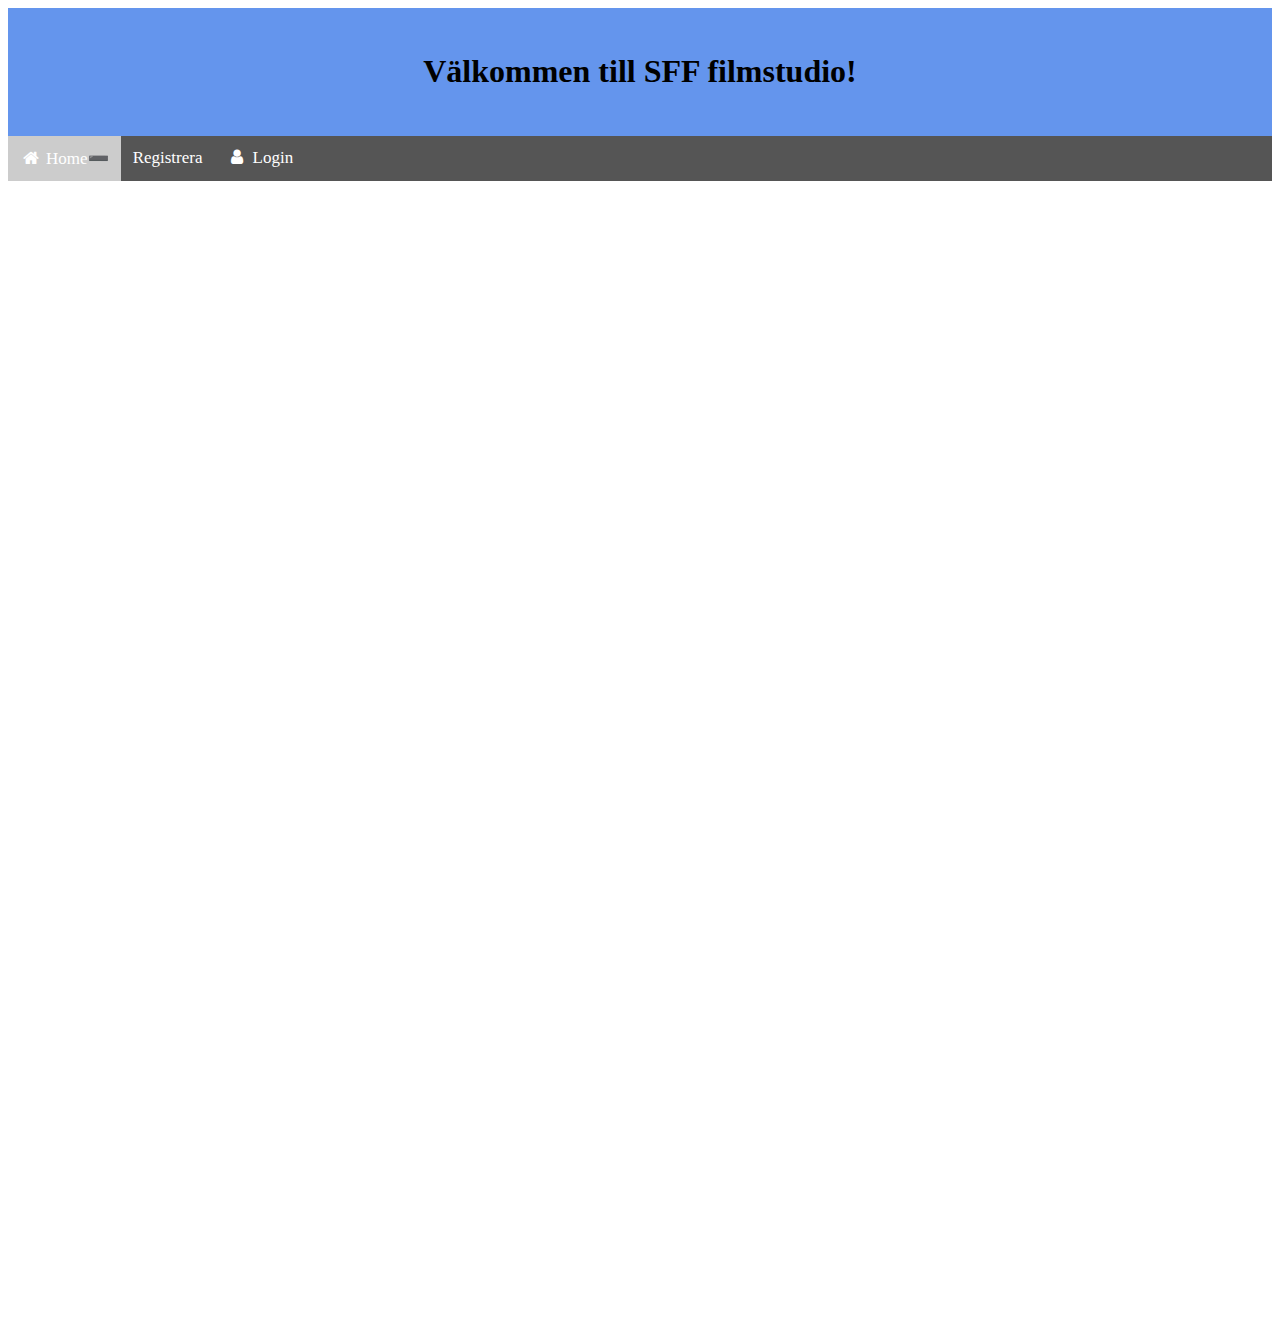
<file: index.html>
<!DOCTYPE html>
<html lang="en">

    <head>
        <meta charset="UTF-8">
        <meta name="viewport" content="width=device-width, initial-scale=1.0">
        <link rel="stylesheet" href="./style.css">
        <!-- Load an icon library -->
<link rel="stylesheet" href="https://cdnjs.cloudflare.com/ajax/libs/font-awesome/4.7.0/css/font-awesome.min.css">
        <title>
            
        </title>

    </head>
    
    <body>
        <script type="text/javascript" src="./script.js"></script>
        <header>
            <h1>Välkommen till SFF filmstudio!</h1>
        </header>
        <div class="navbar">
            <a class="active" href="./index.html"><i class="fa fa-fw fa-home"></i> Home</a>
            
            <a href="./Reg.html"><i class="fas fa-file-alt"></i></i> Registrera</a>
            <a href="./Login.html"><i class="fa fa-fw fa-user"></i> Login</a>
          </div>
      
        <div class="container">
            <div class="movie">
            
            
                <script>
                                       
            Promise.all([
            fetch("https://localhost:5001/api/film"),fetch("https://localhost:5001/api/filmTrivia")])
            .then(([res1, res2]) => Promise.all([res1.json(), res2.json()]))        
            .then(([movieJson, triviaJson])=>{
                
                    var title="";
                    var triv="";
                    console.log(movieJson)
                    console.log(triviaJson)
                    var movie =document.getElementsByClassName('movie');
                    var ul =document.createElement('ul')
                    ul.className='movie-list';
                    movie[0].appendChild(ul);
                    for(var i=0;i<movieJson.length;i++) {       
                    var li = document.createElement('li');

                    var itemDiv = document.createElement('div') 
                    itemDiv.className='movie-item';

                    var des = document.createElement('div');
                    des.className='description';

                    var tbtn= document.createElement('button');
                    tbtn.className='trivia-btn';

                    var trivDiv = document.createElement('div');
                    trivDiv.className='trivia';

                    var cover=document.createElement('img');
                    cover.className='cover';
                    cover.src="testimg/Placeholder.PNG";

                    ul.append(li);
                    li.append(itemDiv);
                    itemDiv.append(cover,des,tbtn, trivDiv)
                    title=JSON.stringify(movieJson[i].name)
                    des.innerHTML+='<h1>'+title.replace(/['"]+/g, '')+'</h1>\n description...'
                    tbtn.innerText+='Visa trivia';
                    
                        
                        for(var y=0; y<triviaJson.length;y++){
                            if(movieJson[i].id==triviaJson[y].filmId){
                                console.log(triviaJson[y].filmId)
                                
                                triv=JSON.stringify(triviaJson[y].trivia)
                                trivDiv.innerHTML+='<p>'+triv.replace(/['"]+/g, '')+'<p>'
                                    
                                }
                                
                        }
                        
                    

                    
                    }
                    var btn = document.getElementsByClassName("trivia-btn");
                    var i;
                    
                    for (i = 0; i < btn.length; i++) {
                      btn[i].addEventListener("click", function() {
                        /* Toggle between adding and removing the "active" class,
                        to highlight the button that controls the panel */
                        this.classList.toggle("active");
                    
                        /* Toggle between hiding and showing the active panel */
                        var trivia = this.nextElementSibling;
                        if (trivia.style.display === "block") {
                          trivia.style.display = "none";
                        } else {
                          trivia.style.display = "block";
                        }
                      });
                    }
                        
                    });
                </script>
                
            
            </div>  
            
        </div>
    </body>
    </html>
</file>
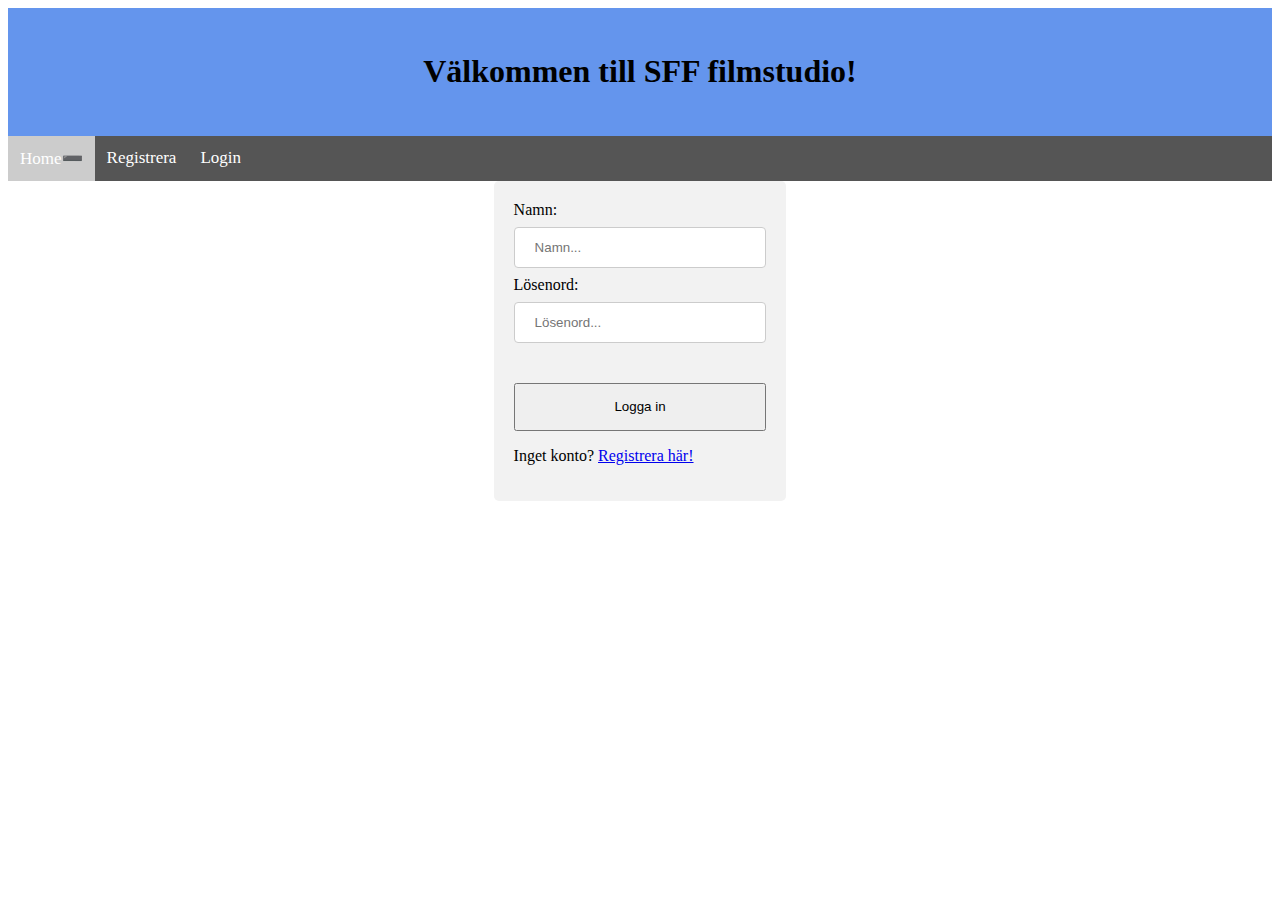
<file: Login.html>
<!DOCTYPE html>
<html lang="en">

    <head>
        <meta charset="UTF-8">
        <meta name="viewport" content="width=device-width, initial-scale=1.0">
        <link rel="stylesheet" href="./style.css">
        <title>
            
        </title>
    </head>
    
    <body>
        
        <header>
            <h1>Välkommen till SFF filmstudio!</h1>
        </header>
        <div class="navbar">
            <a class="active" href="./index.html"><i class="fa fa-fw fa-home"></i> Home</a>
            
            <a href="./Reg.html"><i class="fas fa-file-alt"></i></i> Registrera</a>
            <a href="./Login.html"><i class="fa fa-fw fa-user"></i> Login</a>
          </div>
        <div class="login" id="content">
            
            
                
                
                    <label>Namn:</label>
                    <input type="text" id="username" placeholder="Namn...">
                    <br/>
                    <label>Lösenord:</label>
                    <input type="password" id="pw" placeholder="Lösenord...">
                    <br/>
                    
                    <button id="btn" >Logga in</button>
                    <p>Inget konto? <a href="./Reg.html">Registrera här!</a></p>
                
                
        </div>
                <script>
                var page=document.getElementById("content");
                    var username= document.getElementById("username").value;
                    console.log(username)
                     var password=document.getElementById("pw").value;
                
                var loginbtn= document.getElementById("btn");
                if(localStorage.getItem("userID")!==null){
                    ShowDashBoard();
                }
                else{
                    console.log(localStorage.getItem('userID'))
                    ShowLoginPage()
                }
                function ShowLoginPage(){
                btn.addEventListener("click",function(){

                    console.log("KLICK!!!")
                fetch("https://localhost:5001/api/filmstudio")
                .then(function(res){return res.json()}).then(function(resStudio){
                    var username= document.getElementById("username").value;
                    console.log(username)
                     var password=document.getElementById("pw").value;
                     console.log(password)
                    console.log(resStudio)
                    console.log(username)
                for(var i=0;i<resStudio.length;i++){
                if(username==resStudio[i].name && password==resStudio[i].password){
                    localStorage.setItem("userID", username)
                    localStorage.setItem("studioID", resStudio[i].id)
                    console.log(localStorage.getItem('userID'))
                    console.log(localStorage)
                    console.log("Success")
                    ShowDashBoard();
                }
                else{
                    console.log("FEL")
                }
                }
                    
                })
                })
               } 
                                    
                function ShowDashBoard(){
                    page.innerHTML="<button  id='rent'>Låna film</button><button id='return'>Lämna tillbaka Film</button><button id='logout'>Logga ut</button>"
                    var rentbtn=document.getElementById('rent');
                    var returnbtn=document.getElementById('return');
                    var logoutbtn=document.getElementById('logout');

                    rentbtn.addEventListener("click", function(){
                        page.innerHTML="<select id='filmer'></select><button id='rentbtn' method='POST'>Låna</button>"
                        fetch("https://localhost:5001/api/film").then(function(res){return res.json()}).then(function(resFilm){
                         var sel=document.getElementById('filmer') ;

                         page.appendChild(sel)
                         for(var i=0;i<resFilm.length;i++)  {
                             var opt=document.createElement('option')
                             sel.appendChild(opt);
                             opt.innerText=resFilm[i].name;
                         }
                            var rent=document.getElementById('rentbtn');
                            rent.addEventListener("click", function(){
                            var selopt=document.getElementById('filmer').value;
                            var studioId=parseInt(localStorage.getItem("studioID"));
                            var returned=false;
                            for(var i=0;i<resFilm.length;i++){
                                if(selopt==resFilm[i].name){
                                    var filmId=resFilm[i].id;
                                RentMovie(filmId, studioId, returned)
                                }
                            }

                            })


                  
                    })
                })
                logoutbtn.addEventListener("click",function(){
                        localStorage.removeItem("userID")
                        window.location.reload();
                    console.log(localStorage)
                    })
                    returnbtn.addEventListener("click",function(){
                            
                        page.innerHTML="<textarea class='triviaText' id='triviaText'></textarea><select id='rentFilmer'></select><br/><button id='retbtn'>Lämna tillbaka</button>"
                        
                        fetch("https://localhost:5001/api/film").then(function(res){return res.json()}).then(function(movie){
                            fetch("https://localhost:5001/api/rentedFilm").then(function(res){return res.json()}).then(function(rents){
                            var studioId=parseInt(localStorage.getItem("studioID"));
                            var sel=document.getElementById('rentFilmer') ;
                            
                            
                         page.appendChild(sel)

                            for(var i=0;i<rents.length;i++){
                                if(studioId==rents[i].studioId){
                                    for(var j=0;j<movie.length;j++){
                                        if(rents[i].filmId==movie[j].id && !rents[i].returned){
                                            console.log(movie[j].name)
                                            var opt=document.createElement('option')
                             sel.appendChild(opt);
                             opt.innerText=movie[j].name; 
                                        }
                                    }
                                    
                                }
                            }
                            retbtn.addEventListener("click", function(){
                                var tri=document.getElementById('triviaText').value
                                var title=document.getElementById('rentFilmer').value
                                console.log(title)
                                console.log(tri)
                                for(var i=0;i<movie.length;i++){

                                if(title==movie[i].name)
                                {
                                    var filmId=parseInt(movie[i].id)
                                    console.log(filmId)
                                    let data={filmId:filmId,                                
                                    trivia:tri}
                                    fetch('https://localhost:5001/api/filmTrivia', {
                                    method: 'POST',
                        mode:'cors',
                        body: JSON.stringify(data),
                        headers: {
                            "Content-type": "application/json"
                         }  
                    })
                    .then(res=>res.json()).then(data=>console.log('Success',data))
                    .catch((error)=>{
                        console.log(error)
                    })
                    for(var i=0;i<rents.length;i++){
                        if(filmId==rents[i].filmId && studioId==rents[i].studioId){
                            var rentId=parseInt(rents[i].id)
                            let data={returned:true}
                                    fetch('https://localhost:5001/api/RentedFilm/'+rentId, {
                                    method: 'PUT',
                        mode:'cors',
                        body: JSON.stringify(data),
                        headers: {
                            "Content-type": "application/json"
                         }  
                    })
                    .then(res=>res.json()).then(data=>console.log('Success',data))
                    .catch((error)=>{
                        console.log(error)
                    })

                        }
                                }
                    }
                                }
                            })
                            
                        
                        
                            
                        
                    
                        
                        
                        
/*
                        retbtn.addEventListener("click",function() {
                            var id=document.getElementsByClassName(retbtn[i]).id

                            var text = document.getElementsByClassName('trivia').value;
                            console.log(text)
                            var studioID=parseInt(localStorage.getItem("userID"))
                            let data={filmId:filmId, 
                        studioId:studioId, 
                        trivia:trivia}
                            fetch('https://localhost:5001/api/filmTrivia', {
                        method: 'POST',
                        mode:'cors',
                        body: JSON.stringify(data),
                        headers: {
                            "Content-type": "application/json"
                         }  
                    })
                    .then(res=>res.json()).then(data=>console.log('Success',data))
                    .catch((error)=>{
                        console.log(error)
                    })
                            
                         })     
                
                        
                    */
                    })
                    })
                    })
                    }
                function RentMovie(filmId,studioId,returned){
                    console.log(studioId)
                    let data={
                        
                        filmId:filmId, 
                        studioId:studioId, 
                        returned:returned}
                    fetch('https://localhost:5001/api/rentedFilm', {
                        method: 'POST',
                        mode:'cors',
                        body: JSON.stringify(data),
                        headers: {
                            "Content-type": "application/json"
                         }  
                    })
                    .then(res=>res.json()).then(data=>console.log('Success',data))
                    .catch((error)=>{
                        console.log(error)
                    })
                }
            </script>
    </body>
    </html>
</file>
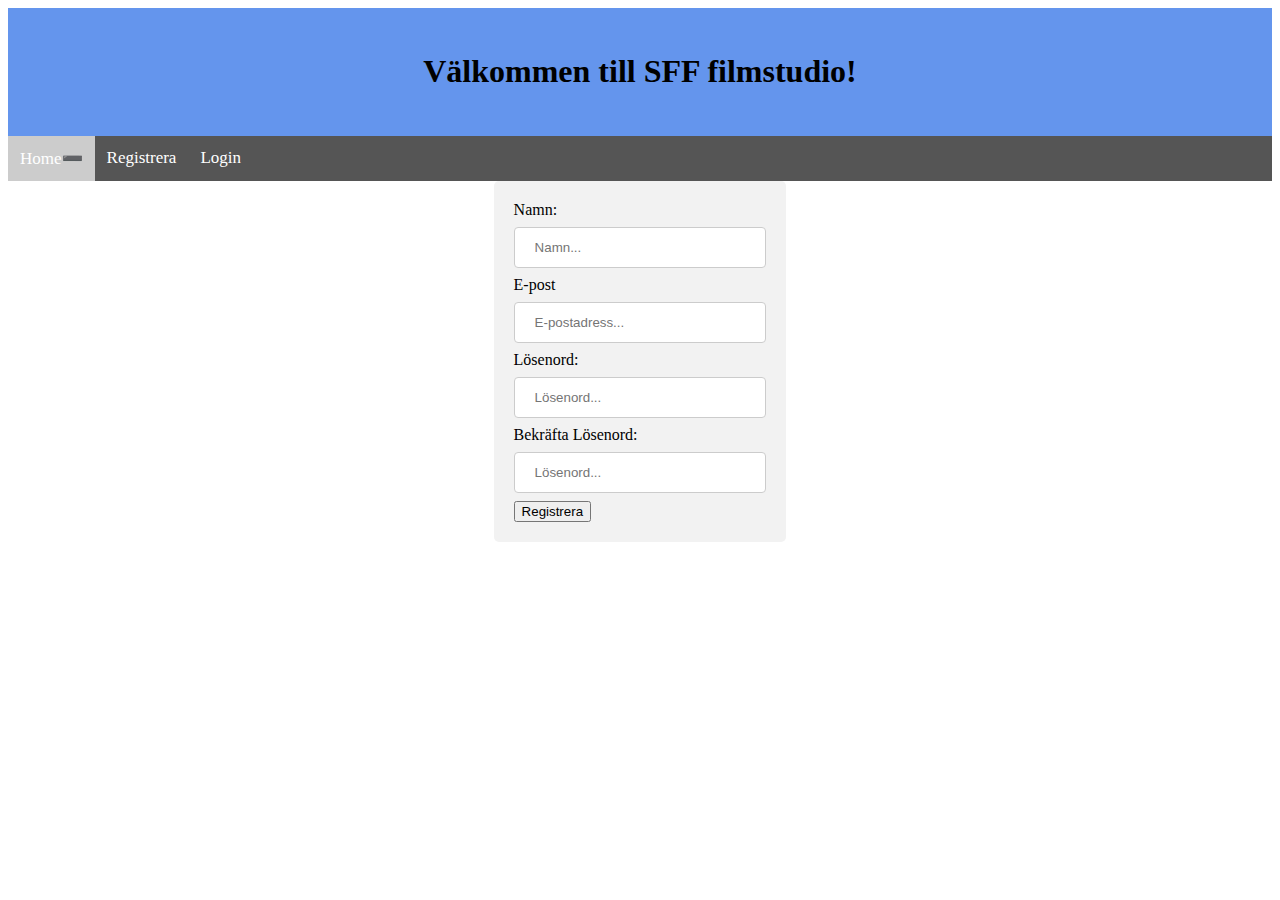
<file: Reg.html>
<!DOCTYPE html>
<html lang="en">

    <head>
        <meta charset="UTF-8">
        <meta name="viewport" content="width=device-width, initial-scale=1.0">
        <link rel="stylesheet" href="./style.css">
        <title>
            
        </title>
    </head>
    
    <body>
        <script src="./script.js"></script>
        <header>
            <h1>Välkommen till SFF filmstudio!</h1>
        </header>
        <div class="navbar">
            <a class="active" href="./index.html"><i class="fa fa-fw fa-home"></i> Home</a>
            
            <a href="./Reg.html"><i class="fas fa-file-alt"></i></i> Registrera</a>
            <a href="./Login.html"><i class="fa fa-fw fa-user"></i> Login</a>
          </div>
        <div class="Form">

            <form>
                <label>Namn:</label>
                <input type="text" placeholder="Namn...">
                <br/>
                <label>E-post</label>
                <input type="email" name="email" placeholder="E-postadress...">
                <br/>
                <label>Lösenord:</label>
                <input type="password" name="pw1" placeholder="Lösenord...">
                <br/>
                <label>Bekräfta Lösenord:</label>
                <input type="password" name="pw2" placeholder="Lösenord...">
                <br/>
                <input type="button" value="Registrera">
            </form>
        </div>
    </body>
    </html>
</file>
<file: style.css>
header{
    background-color: cornflowerblue;
    text-align: center;
    padding-top: 1.5rem;
    padding-bottom: 1.5rem;
}
/* Style the navigation bar */
.navbar {
    width: 100%;
    background-color: #555;
    overflow: auto;
  }
  
  /* Navbar links */
  .navbar a {
    float: left;
    text-align: center;
    padding: 12px;
    color: white;
    text-decoration: none;
    font-size: 17px;
  }
  
  /* Navbar links on mouse-over */
  .navbar a:hover {
    background-color: #000;
  }
  
  /* Current/active navbar link */
  .active {
    background-color: #4CAF50;
  }
  
  /* Add responsiveness - will automatically display the navbar vertically instead of horizontally on screens less than 500 pixels */
  @media screen and (max-width: 500px) {
    .navbar a {
      float: none;
      display: block;
    }
  }

.movie{
    width: 100%;
    min-height: 100vh;
}

img{
    
    float: left;
    margin-right: 2rem;
    object-fit:cover;
   object-position:50% 50%;
    height: 100px;
    margin-bottom: 2rem;
}
.movie-item{
    border-bottom: 2px, solid red;
}
.movie-item button{
    position: relative;
    
}
.container{
    align-content: center;
    width: 80%;
    margin: auto;
    display: block;
    margin-left: auto;
    margin-right: auto;
    padding-bottom: 15rem;  
    position: relative;
}
li:nth-child(odd) {
    background-color: #e3f3d4;
}
li{
    padding: 1rem;
    list-style: none;
    border-bottom-style: solid;
}
li .description{
    
    height: 100%;
    
}
label{
    float: left;
}
.description{
    
    height: 100px;
    justify-content: center;
    
    
}
.trivia-btn{
  
background-color: #eee;
color: #444;
cursor: pointer;
padding: 18px;
width: 100%;
text-align: left;
border: none;
outline: none;
transition: 0.4s;
}
.active, .trivia-btn:hover {
    background-color: #ccc;
  }
.trivia{
    padding: 0 18px;
    background-color: white;
    display: none;
    overflow: hidden;
    
    
}
.trivia-btn:after {
    content: '\02795'; /* Unicode character for "plus" sign (+) */
    font-size: 13px;
    color: #777;
    float: right;
    margin-left: 5px;
    
  }
  
  .active:after {
    content: "\2796"; /* Unicode character for "minus" sign (-) */
    
  }
Form{
    margin: auto;
    
    border-radius: 5px;
  background-color: #f2f2f2;
  padding: 20px;
  width:20%;
}
input[type=text],[type=password],[type=email] {
    width: 100%;
    padding: 12px 20px;
    margin: 8px 0;
    display: inline-block;
    border: 1px solid #ccc;
    border-radius: 4px;
    box-sizing: border-box;
  }
  .login{
    margin: auto;
    
    border-radius: 5px;
  background-color: #f2f2f2;
  padding: 20px;
  width:20%;
  }
  .login button{
      margin-top: 2rem;
      width:100%;
      height:3rem;
  }
  .login select{
    width: 100%;
    padding: 12px 20px;
    margin: 8px 0;
    display: inline-block;
    border: 1px solid #ccc;
    border-radius: 4px;
    box-sizing: border-box;
  }
.triviaText{
   height: 6rem;
   width:100%;
   resize: none;
}
</file>
